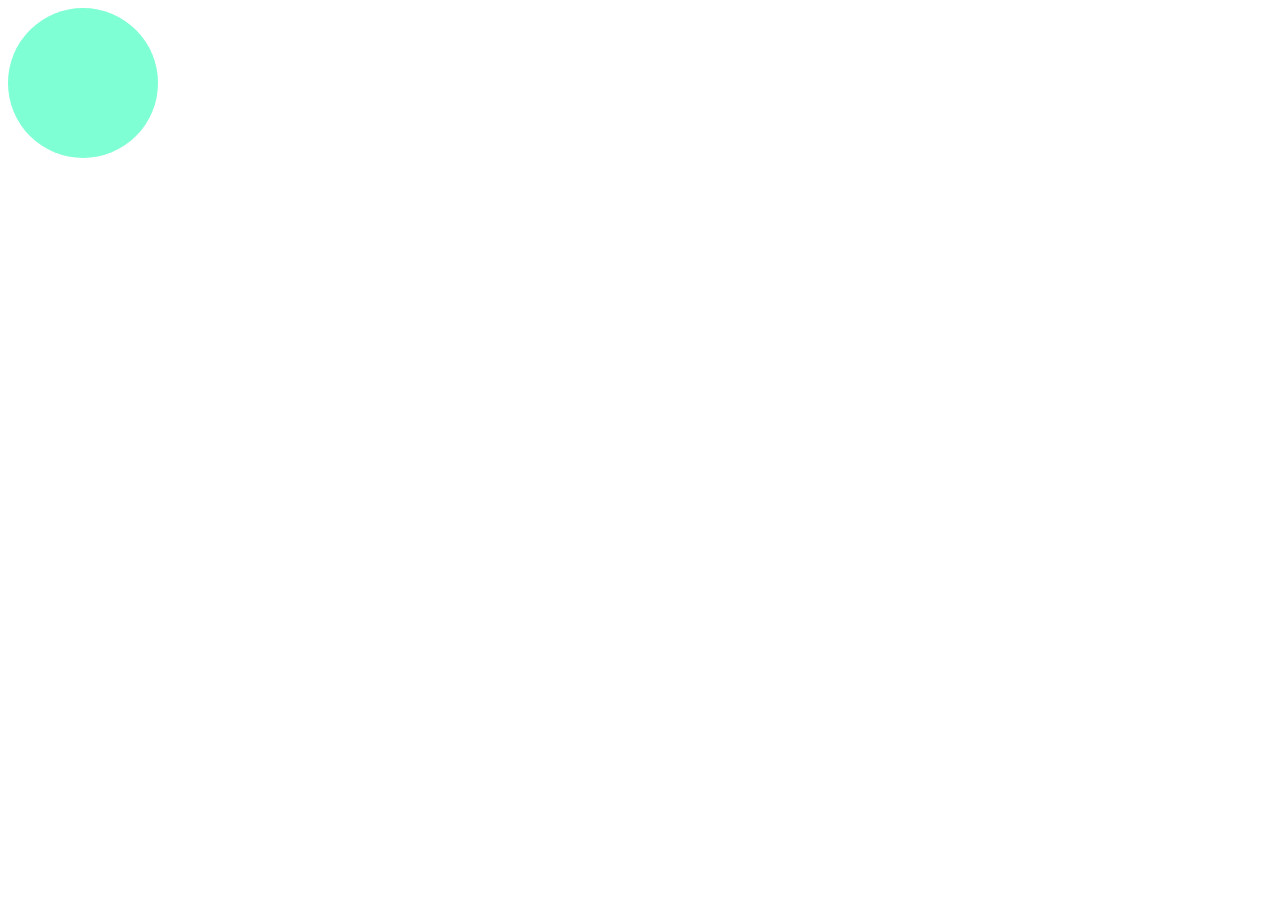
<file: bouncingBall/index.html>
<!DOCTYPE html>
<html lang="en">
  <head>
    <meta charset="UTF-8" />
    <meta name="viewport" content="width=device-width, initial-scale=1.0" />
    <title>Document</title>
    <link rel="stylesheet" href="style.css" />
  </head>
  <body>
    <div class="ball"></div>
  </body>
</html>
</file>
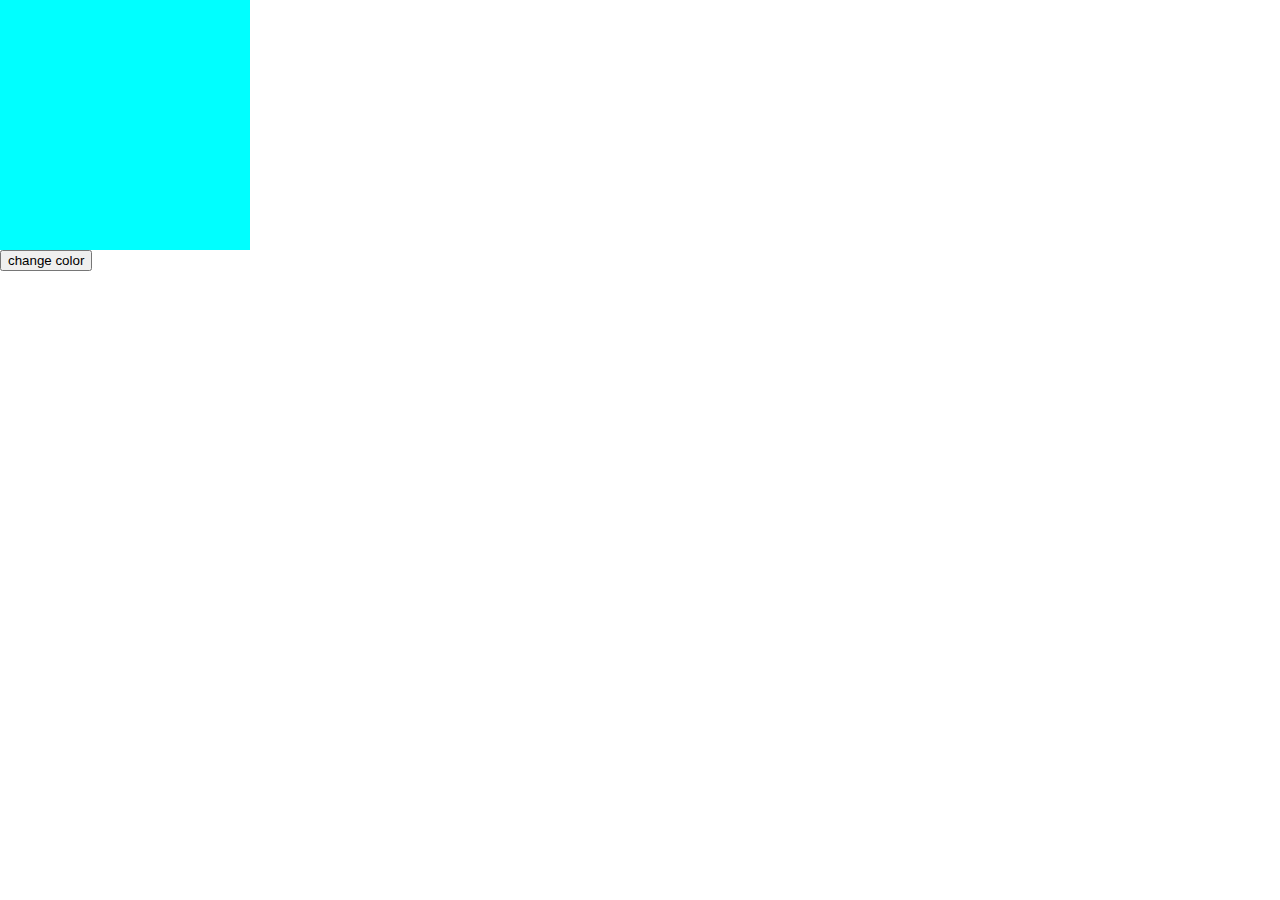
<file: exercise(RandomColor)/index.html>
<!DOCTYPE html>
<html lang="en">
  <head>
    <meta charset="UTF-8" />
    <meta name="viewport" content="width=device-width, initial-scale=1.0" />
    <title>Random Color</title>
    <link rel="stylesheet" href="style.css" />
  </head>
  <body>
    <div class="box"></div>
    <button>change color</button>
    <script src="./index.js"></script>
  </body>
</html>
</file>
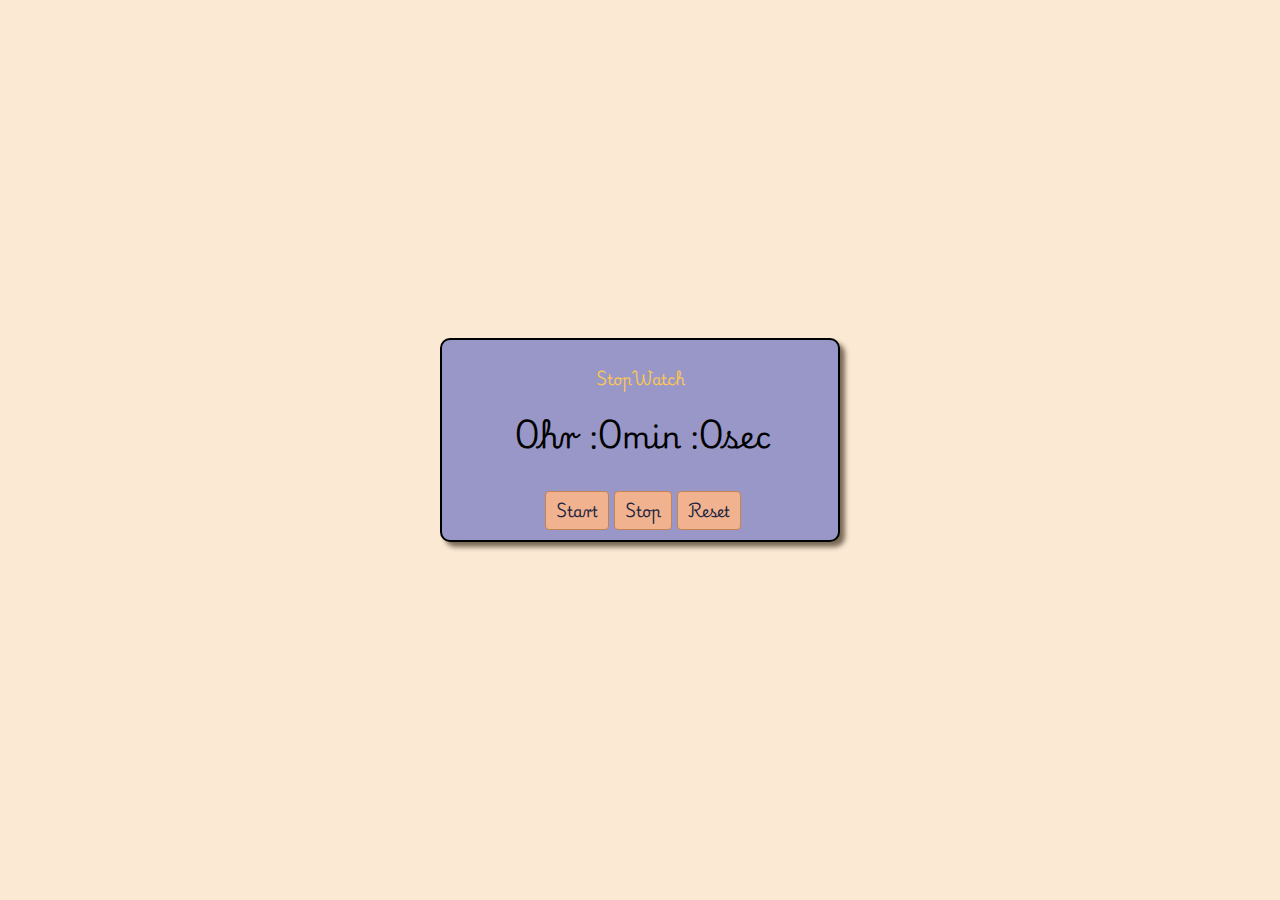
<file: stopWatch/index.html>
<!DOCTYPE html>
<html lang="en">
  <head>
    <meta charset="UTF-8" />
    <meta name="viewport" content="width=device-width, initial-scale=1.0" />
    <title>Stopwatch</title>
    <link rel="preconnect" href="https://fonts.googleapis.com" />
    <link rel="preconnect" href="https://fonts.gstatic.com" crossorigin />
    <link
      href="https://fonts.googleapis.com/css2?family=Playwrite+HU:wght@100..400&display=swap"
      rel="stylesheet"
    />
    <style>
      * {
        font-family: "Playwrite HU";
        font-size: 30px;
        background-color: rgb(251, 233, 212);
      }
      body {
        margin: 0;
        width: 100vw;
        height: 100vh;
        display: flex;
        flex-direction: column;
        justify-content: center;
        align-items: center;
      }
      p {
        font-size: 15px;
        font-weight: 1000;
        color: rgb(251, 198, 85);
        background-color: rgb(152, 151, 199);
      }
      .container {
        background-color: rgb(152, 151, 199);
        display: flex;
        flex-direction: column;
        justify-content: center;
        align-items: center;
        border: 2px solid black;
        border-radius: 10px;
        padding: 10px;
        box-sizing: border-box;
        width: 400px;
        box-shadow: 5px 5px 5px rgb(121, 106, 88);
      }
      .timerContainer {
        display: flex;
        margin-left: 5px;
        margin-bottom: 20px;
      }
      .button {
        background-color: rgb(241, 179, 143);
        border: 1px solid rgb(199, 130, 81);
        color: rgb(32, 34, 62);
        border-radius: 4px;
        cursor: pointer;
        margin-left: 5px;
        margin-top: 10px;
        padding: 5px 10px;
        font-size: 15px;
      }
      .btns {
        display: flex;
        background-color: rgb(152, 151, 199);
      }
      button:hover {
        background-color: rgb(63, 121, 123);
        border: 1px solid rgb(29, 70, 71);
        color: white;
        box-shadow: 3px 3px 5px rgb(38, 73, 75);
      }
      #time {
        margin-top: 20px;
        font-size: 11px;
        font-family: "Courier New", Courier, monospace;
        font-weight: 570;
      }
      #hourCounter {
        background-color: rgb(152, 151, 199);
      }
      #minCounter {
        background-color: rgb(152, 151, 199);
      }
      #counter {
        background-color: rgb(152, 151, 199);
      }
      #mlsCounter {
        background-color: rgb(152, 151, 199);
      }
    </style>
  </head>
  <body>
    <div class="container">
      <p>StopWatch</p>
      <div class="timerContainer">
        <span id="hourCounter">00</span>
        <span id="minCounter">00</span>
        <span id="counter">00</span>
        <!-- <span id="mlsCounter">00</span> -->
      </div>
      <div class="btns">
        <button class="button" onclick="startTimer()">Start</button>
        <button class="button" onclick="stopTimer()">Stop</button>
        <button class="button" onclick="resetTimer()">Reset</button>
      </div>
    </div>
    <div id="time"></div>

    <script src="index.js"></script>
  </body>
</html>
</file>
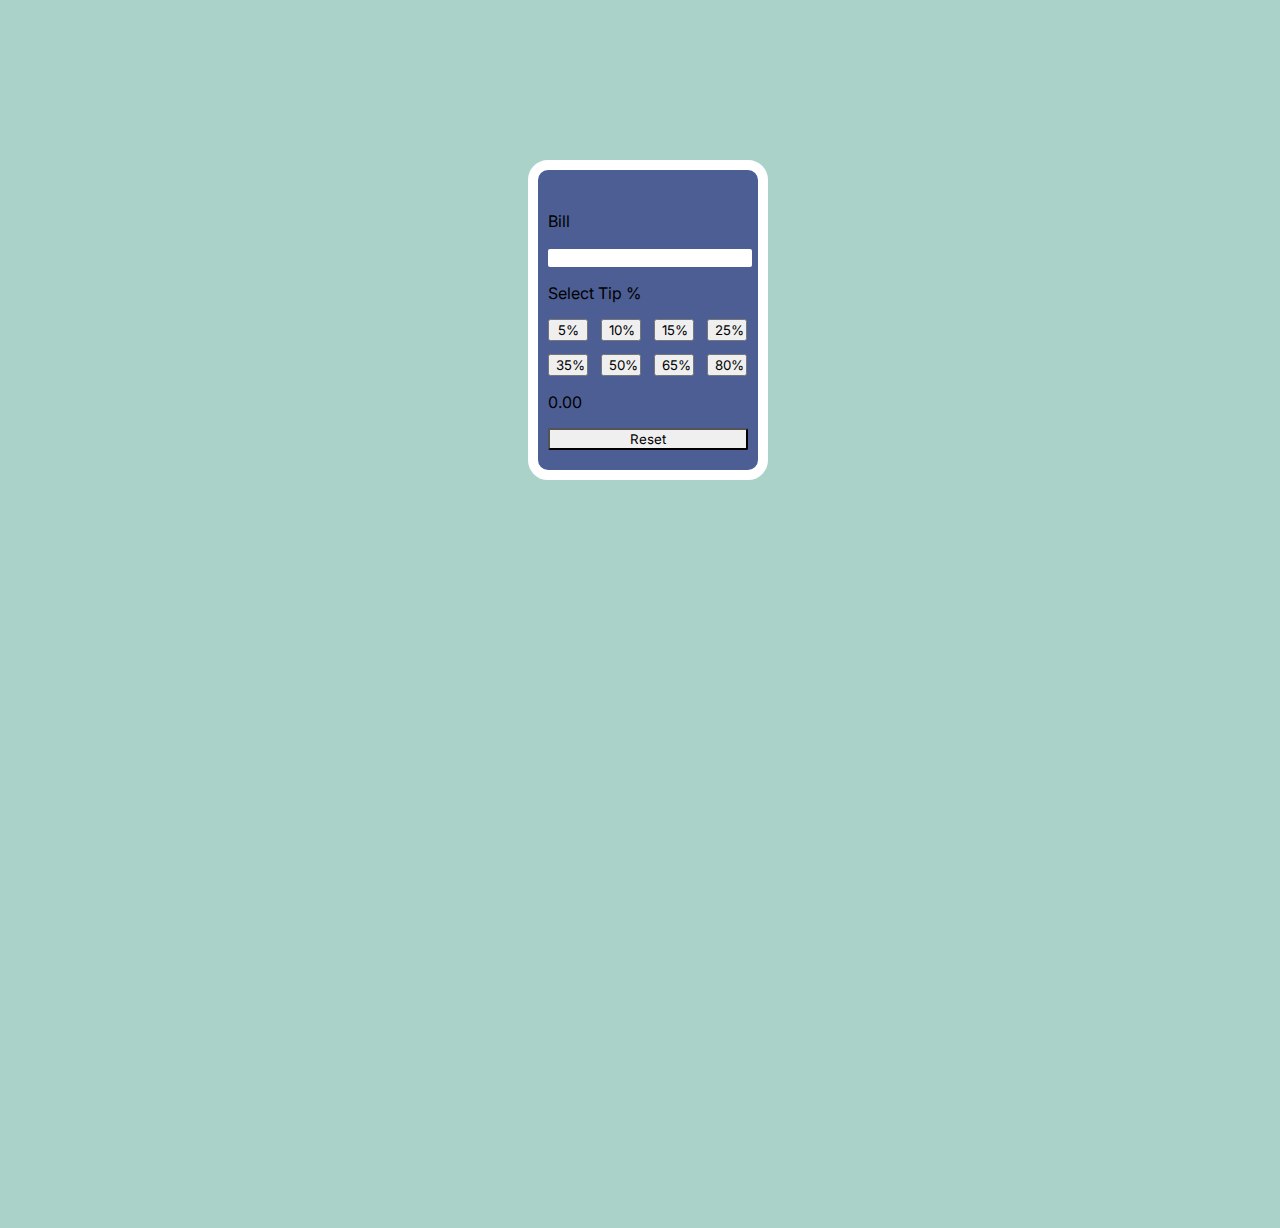
<file: tipCalculator/index.html>
<!DOCTYPE html>
<html lang="en">
  <head>
    <meta charset="UTF-8" />
    <meta name="viewport" content="width=device-width, initial-scale=1.0" />
    <title>Tip Calculator</title>
    <link rel="stylesheet" href="style.css" />
    <link rel="preconnect" href="https://fonts.googleapis.com" />
    <link rel="preconnect" href="https://fonts.gstatic.com" crossorigin />
    <link
      href="https://fonts.googleapis.com/css2?family=Inter:ital,opsz,wght@0,14..32,100..900;1,14..32,100..900&display=swap"
      rel="stylesheet"
    />
  </head>
  <body>
    <!-- <div class="container">
      <p>Bill</p>
      <input type="text" name="" id="billAmount" />
      <p>Select Tip %</p>
      <div class="precent-btns">
        <button></button>
        <button></button>
        <button></button>
        <button></button>
        <button></button>
        <button></button>
        <button></button>
        <button></button>
      </div>
      <p class="total-amount">Total</p>
      <button>Reset</button>
    </div> -->
    <script src="index.js"></script>
  </body>
</html>
</file>
<file: bouncingBall/style.css>
.ball {
  width: 150px;
  height: 150px;
  border-radius: 50%;
  background-color: aquamarine;
  animation: bounce 0.5s ease-in-out infinite;
  animation-duration: 4s;
  /* animation-iteration-count: infinite; */
  /* animation-fill-mode: forwards; */
}

@keyframes bounce {
  0% {
    transform: translate(0px);
  }
  20% {
    transform: translate(150px, 250px);
  }
  30% {
    transform: translate(300px, 0px);
  }
  40% {
    transform: translate(450px, 250px);
  }
  50% {
    transform: translate(600px, 0px);
  }
  60% {
    transform: translate(750px, 250px);
  }
  70% {
    transform: translate(900px, 0px);
  }
  80% {
    transform: translate(1050px, 250px);
  }
  90% {
    transform: translate(1200px, 0px);
  }
  100% {
    transform: translate(1350px, 250px);
  }
}
</file>
<file: exercise(RandomColor)/style.css>
* {
  margin: 0;
  box-sizing: border-box;
}

.box {
  width: 250px;
  height: 250px;
  background-color: aqua;
  /* border: 1px solid; */
}
</file>
<file: tipCalculator/style.css>
* {
  font-family: inter;
}
body {
  height: 100vh;
  width: 100vw;
  background-color: rgb(170, 210, 201);

  /* background-image: radial-gradient(
    circle,
    rgba(23, 89, 115, 1) 0%,
    rgba(87, 190, 199, 1) 50%,
    rgba(83, 198, 237, 1) 100%
  ); */
}
.container {
  width: 200px;
  height: 250px;
  background-color: rgb(76, 94, 147);
  border: 10px solid white;
  border-radius: 20px;
  /* display: flex;
  align-items: center;
  justify-content: center; */
  padding: 25px 10px;
  margin-top: 25%;
  margin-left: 50%;
  transform: translate(-50%, -50%);
}

.btnContainer {
  display: flex;
  flex-wrap: wrap;
  gap: 20px;
  align-items: center;
}

button {
  width: 40px;
}

button:hover {
  background-color: rgb(74, 146, 122);
  box-shadow: 3px 3px 5px rgb(39, 46, 68);
  border: 0;
  transition: 0.8s;
  scale: 1.1;
  border-radius: 5px;
}

.resetBtn {
  display: flex;
  justify-content: center;
}
</file>
